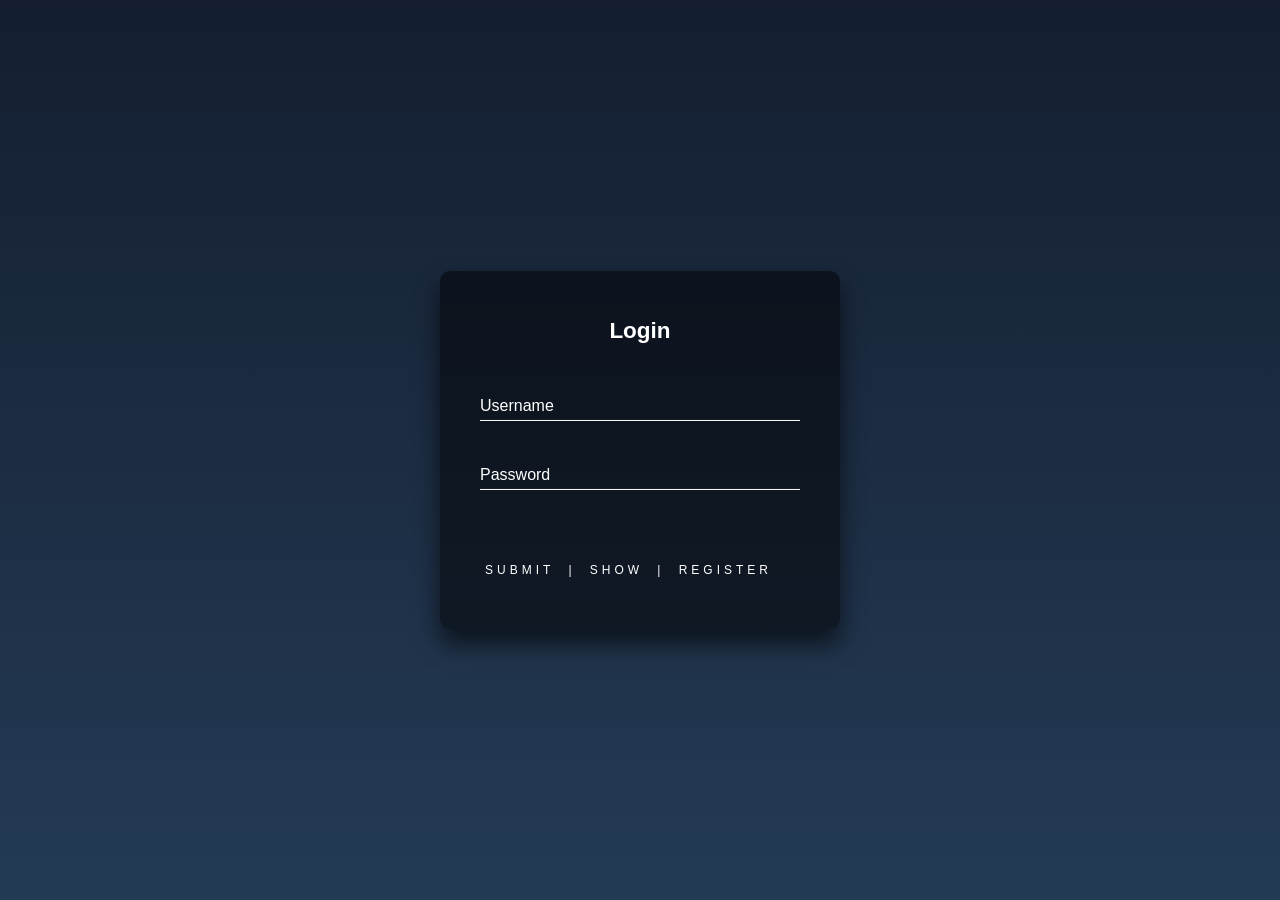
<file: index.html>
<!DOCTYPE html>
<html lang="fr">
    <head>
        <meta charset="UTF-8">
        <title>Arès - Login</title>
        <link rel="stylesheet" href="style.css">
        <meta http-equiv="X-UA-Compatible" content="IE=edge">
        <link rel="icon" type="image/png" href="../img/focus-4k.jpg"/>
        <meta name="viewport" content="width=device-width, initial-scale=1.0">
        <script data-require="jquery" data-semver="2.1.4" src="http://code.jquery.com/jquery-2.1.4.min.js"></script>
        <script src="script.js" type="text/javascript"></script>
    </head>
    <body class="css-selector">
        <div class="login-box">
          <h2>Login</h2>
          <form>
            <div class="user-box">
              <input type="text" name="" required="" id="username">
              <label>Username</label>
            </div>
            <div class="user-box">
              <input type="password" name="" required="" id="password">
              <label>Password</label>
            </div>
            <a href="#" id="login_btn" onclick="login();">Submit</a>
            <a> | </a>
            <a onclick="showPSW();" id="showbtn">Show</a>
            <a> | </a>
            <a href="register.html">Register</a>
          </form>
        </div>
    </body>
</html>
</file>
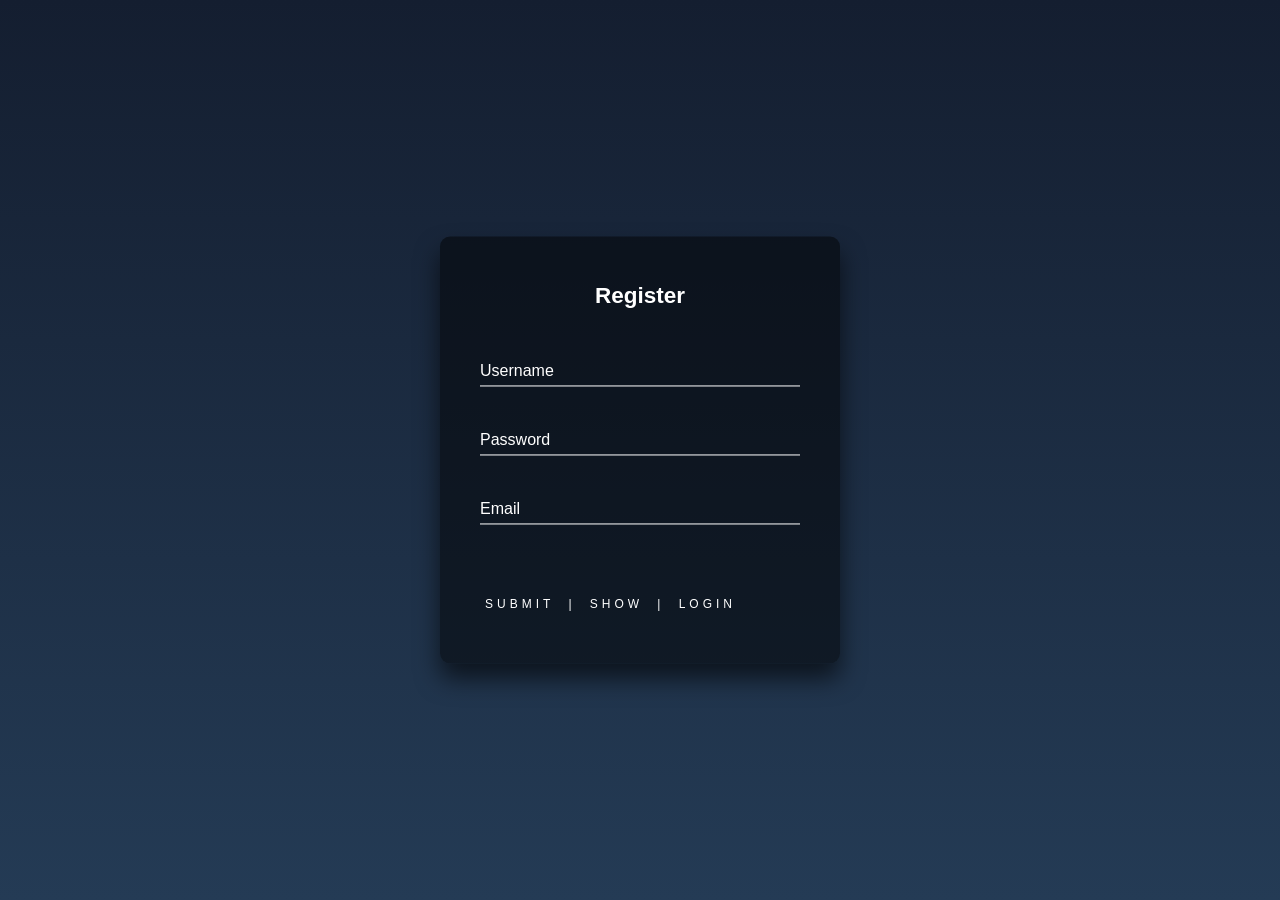
<file: register.html>
<!DOCTYPE html>
<html lang="fr">
    <head>
        <meta charset="UTF-8">
        <title>Arès - Register</title>
        <link rel="stylesheet" href="style.css">
        <meta http-equiv="X-UA-Compatible" content="IE=edge">
        <link rel="icon" type="image/png" href="../img/focus-4k.jpg"/>
        <meta name="viewport" content="width=device-width, initial-scale=1.0">
        <script data-require="jquery" data-semver="2.1.4" src="http://code.jquery.com/jquery-2.1.4.min.js"></script>
        <script src="script.js" type="text/javascript"></script>
    </head>
    <body class="css-selector">
        <div class="login-box">
          <h2>Register</h2>
          <form>
            <div class="user-box">
              <input type="text" name="" required="" id="username">
              <label>Username</label>
            </div>
            <div class="user-box">
              <input type="password" name="" required="" id="password">
              <label>Password</label>
            </div>
            <div class="user-box">
              <input type="email" name="" required="" id="email">
              <label>Email</label>
            </div>
            <a href="#" id="register_btn" onclick="register();">Submit</a>
            <a> | </a>
            <a onclick="showPSW();" id="showbtn">Show</a>
            <a> | </a>
            <a href="index.html">Login</a>
          </form>
        </div>
    </body>
</html>
</file>
<file: style.css>
html {
    height: 100%;
  }
  body {
    margin:0;
    padding:0;
    font-family: sans-serif;
    background: linear-gradient(#141e30, #243b55);
  }
  .login-box {
    position: absolute;
    top: 50%;
    left: 50%;
    width: 400px;
    padding: 40px;
    transform: translate(-50%, -50%);
    background: rgba(0,0,0,.5);
    box-sizing: border-box;
    box-shadow: 0 15px 25px rgba(0,0,0,.6);
    border-radius: 10px;
  }
  
  .login-box h2 {
    margin: 0 0 30px;
    padding: 0;
    color: #fff;
    text-align: center;
  }
  
  .login-box .user-box {
    position: relative;
  }
  
  .login-box .user-box input {
    width: 100%;
    padding: 10px 0;
    font-size: 16px;
    color: #fff;
    margin-bottom: 30px;
    border: none;
    border-bottom: 1px solid #fff;
    outline: none;
    background: transparent;
  }
  .login-box .user-box label {
    position: absolute;
    top:0;
    left: 0;
    padding: 10px 0;
    font-size: 16px;
    color: #fff;
    pointer-events: none;
    transition: .5s;
  }
  
  .login-box .user-box input:focus ~ label,
  .login-box .user-box input:valid ~ label {
    top: -20px;
    left: 0;
    font-size: 12px;
  }
  
  .login-box form a {
    position: relative;
    display: inline-block;
    padding: 0px 5px;
    color: white;
    font-size: 12px;
    text-decoration: none;
    text-transform: uppercase;
    overflow: hidden;
    transition: .5s;
    margin-top: 40px;
    letter-spacing: 4px
  }
  
  .login-box a span {
    position: absolute;
    display: block;
  }



html{box-sizing:border-box}*,*:before,*:after{box-sizing:inherit; -ms-text-size-adjust:100%;-webkit-text-size-adjust:100%}body{margin:0}
body, html {height: 100%;width: 100%;font-size:15px;line-height: 1.8;font-family:Verdana,sans-serif;scroll-behavior: smooth;}
section{
  height: 100vh !important;
}
/* UTILITIES */
* {margin: 0;padding: 0;box-sizing: border-box;}
a {text-decoration: none;}
li {list-style: none;}
/* NAVBAR STYLING STARTS */
.navbar {display: flex;align-items: center;justify-content: space-between;padding: 10px;background-color: transparent;color: #fff;position: fixed !important;width: 100%;z-index: 99;}
.nav-links a {color: #fff;}
/* LOGO */
.logo {font-size: 32px;text-decoration: none;color: white;}
/* NAVBAR MENU */
.menu {display: flex;gap: 1em;font-size: 18px;}
.menu li {padding: 5px 14px;}
.menu li :hover{color:darkgrey;}
/* DROPDOWN MENU */
.services {position: relative;}
.dropdown {background-color: black;padding: 1em 0;position: absolute;display: none;border-radius: 8px;top: 35px;z-index: 999; left: -50%;}
.dropdown li + li {margin-top: 10px;}
.dropdown li {padding: 0.5em 1em;width: 8em;text-align: center;}
.dropdown li:hover {color: darkgrey;}
.services:hover .dropdown {display: block;}
/*RESPONSIVE NAVBAR MENU STARTS*/
/* CHECKBOX HACK */
input[type=checkbox]{display: none;}
/*HAMBURGER MENU*/
.hamburger {display: none;font-size: 24px;user-select: block;}
/* APPLYING MEDIA QUERIES */
@media (max-width: 768px) {.menu {display:none;position: absolute;background-color:black;right: 0;left: 0;text-align: center;padding: 16px 0;}
.menu li:hover{color:darkgrey;}
.menu li + li {margin-top: 12px;}
input[type=checkbox]:checked ~ .menu{display: block;}
.hamburger {display: block;}
.dropdown {left: 25%;top: 30px; background-color: black;transform: translateX(35%)}
.dropdown li:hover{color:darkgrey;}}

/* UP BTN */
#upBtn {display: none;position: fixed;bottom: 20px;right: 30px;z-index: 99;border: none;outline: none;background-color: transparent;cursor: pointer;padding: 15px;border-radius: 10px;height: 75px;width: 75px;}
#upBtn:hover {background-color: rgba(179, 179, 179, 0.333);}
.btnImg {display: block;margin-left: auto;margin-right: auto;width: 100%;}

/* FOOTER */
.footer{text-align:center!important;color:#fff!important;background-color:#000!important;padding: 50px !important;}
.underline {box-shadow: inset 0 -1px 0 hsla(0, 0%, 100%, 0.4);text-decoration: none;color: white;}
</file>
